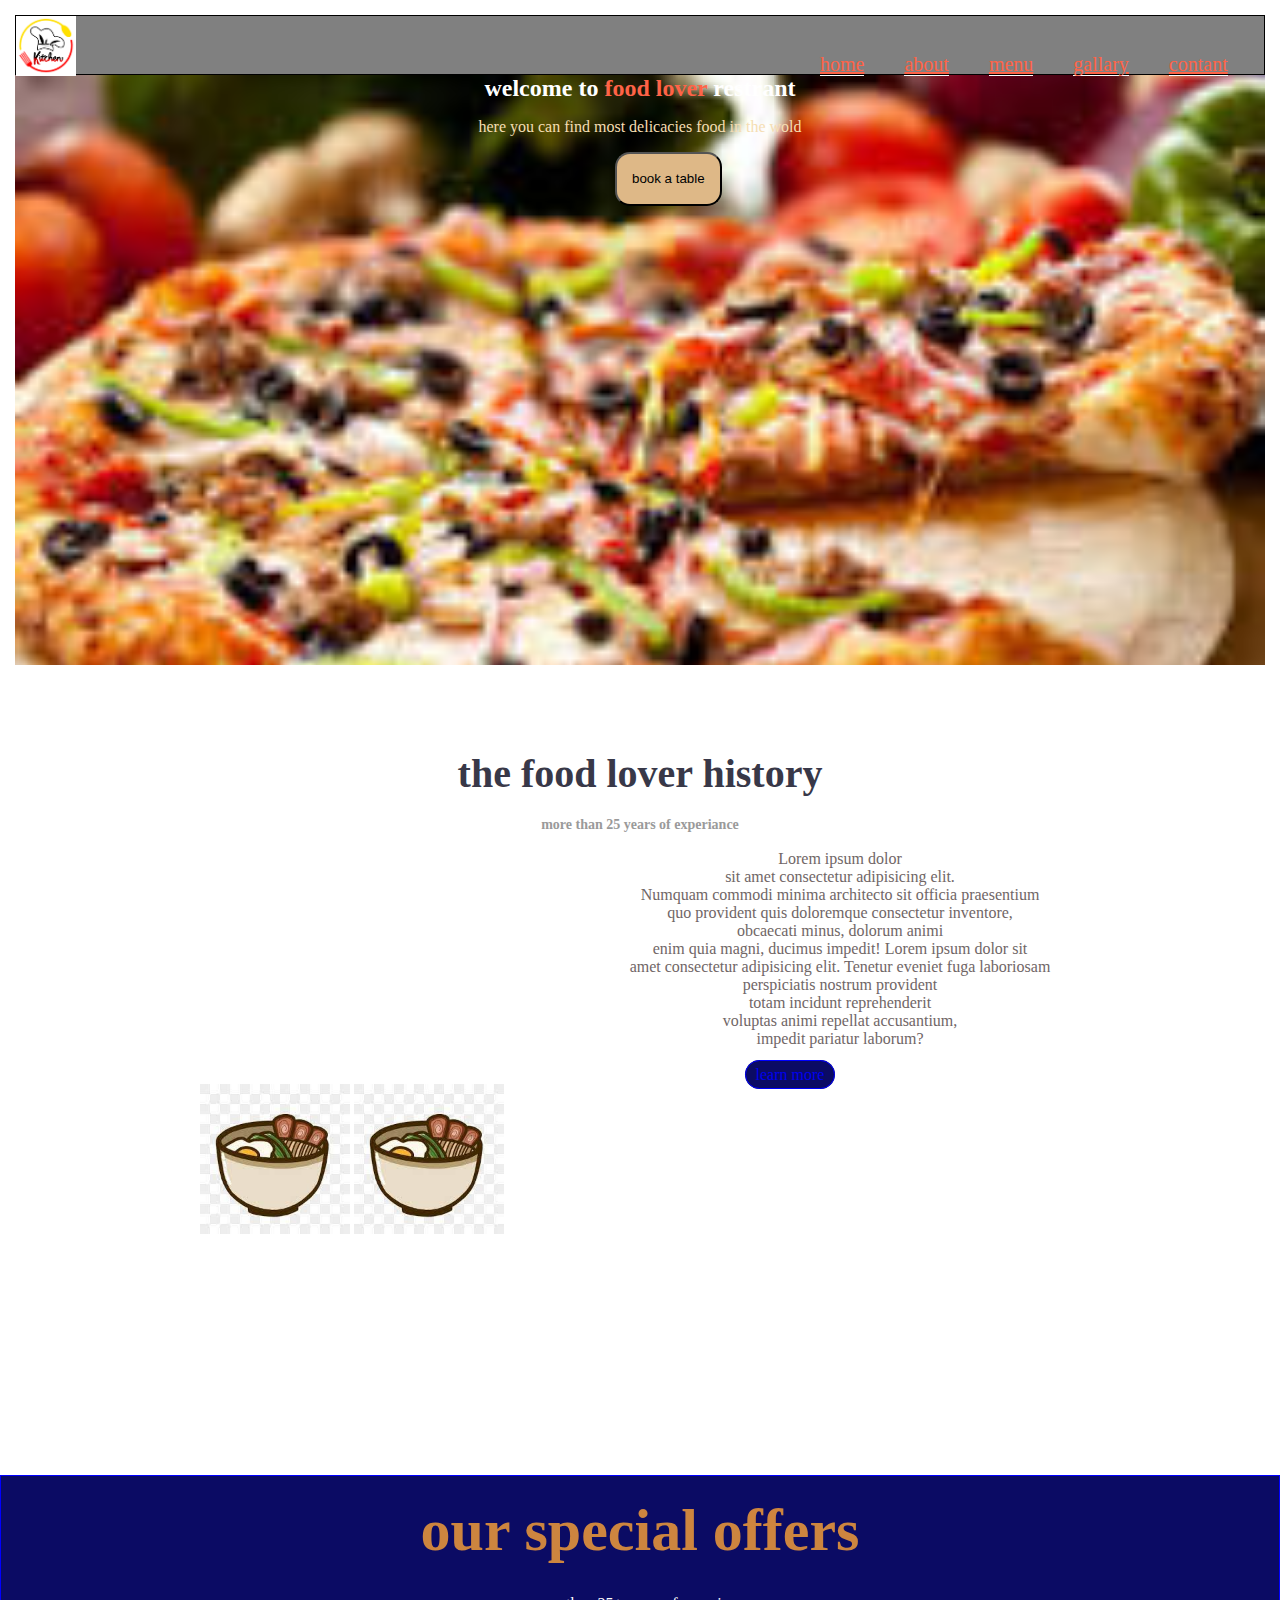
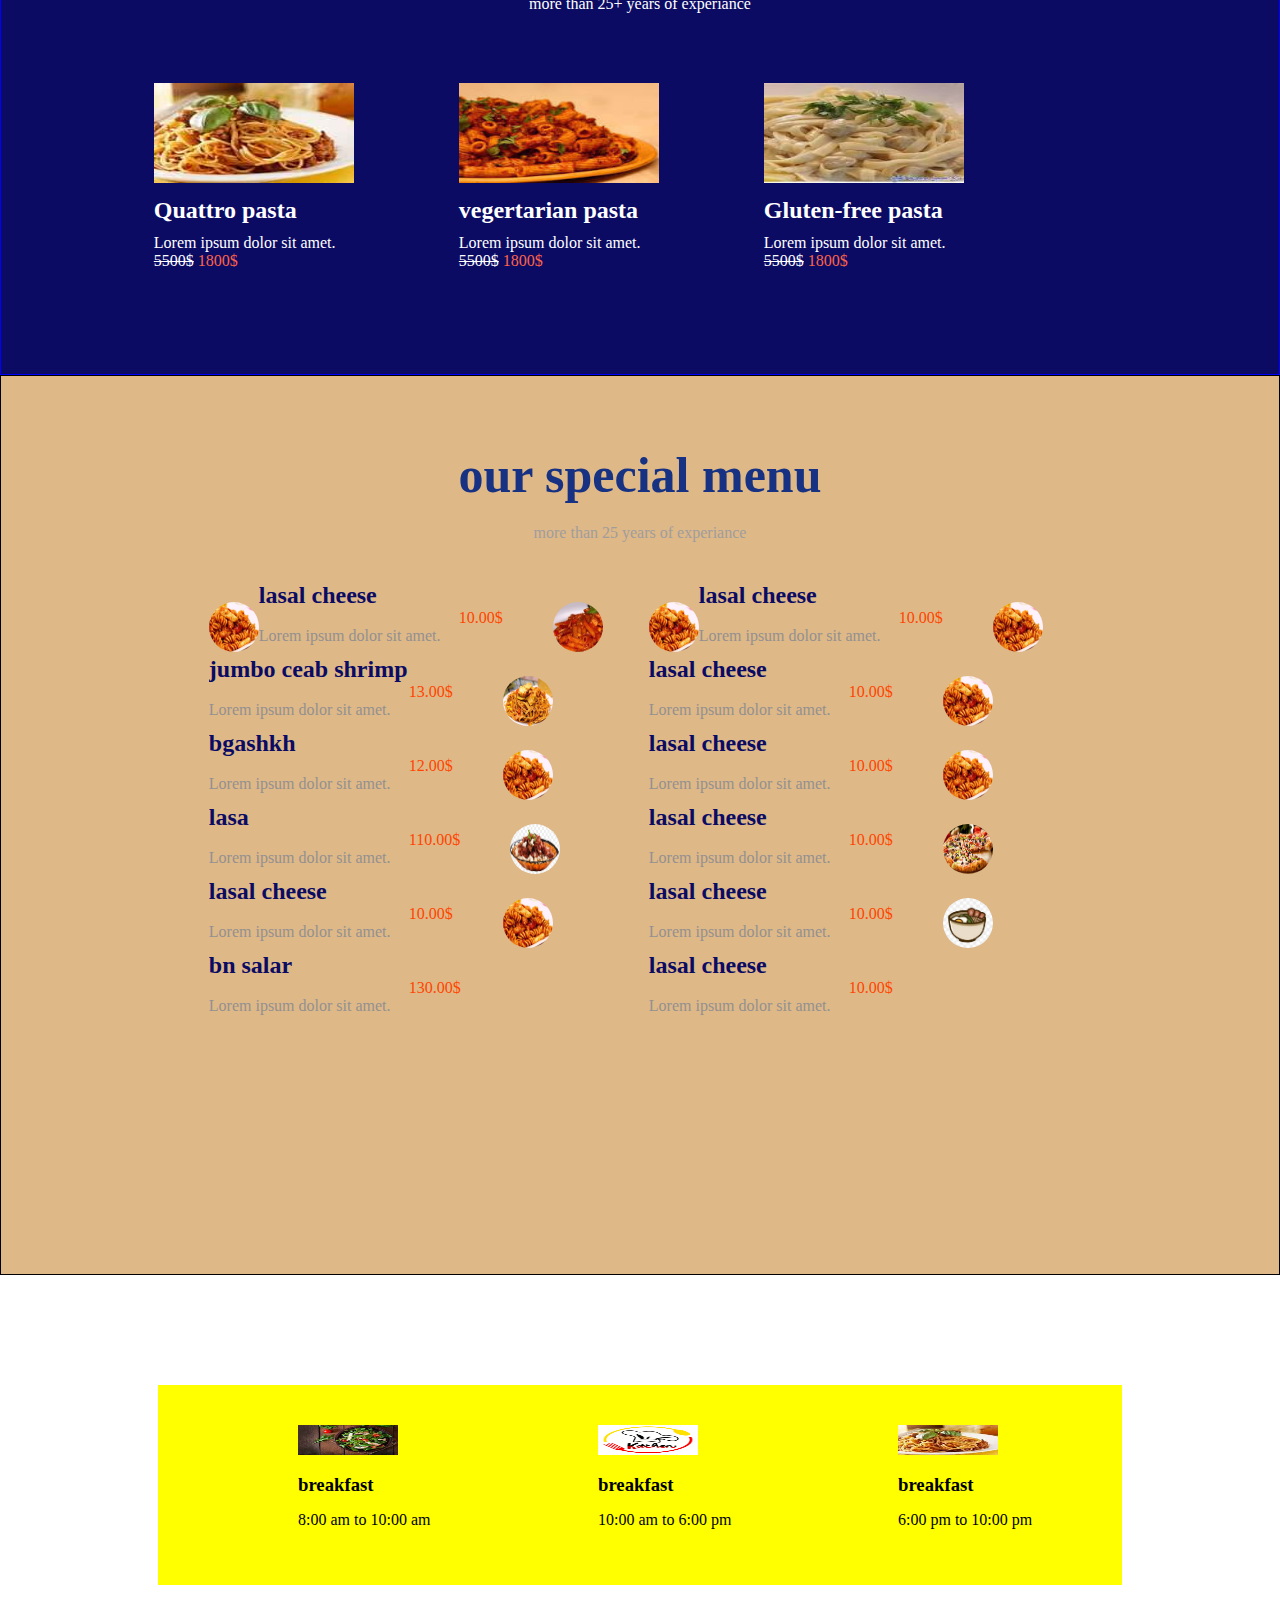
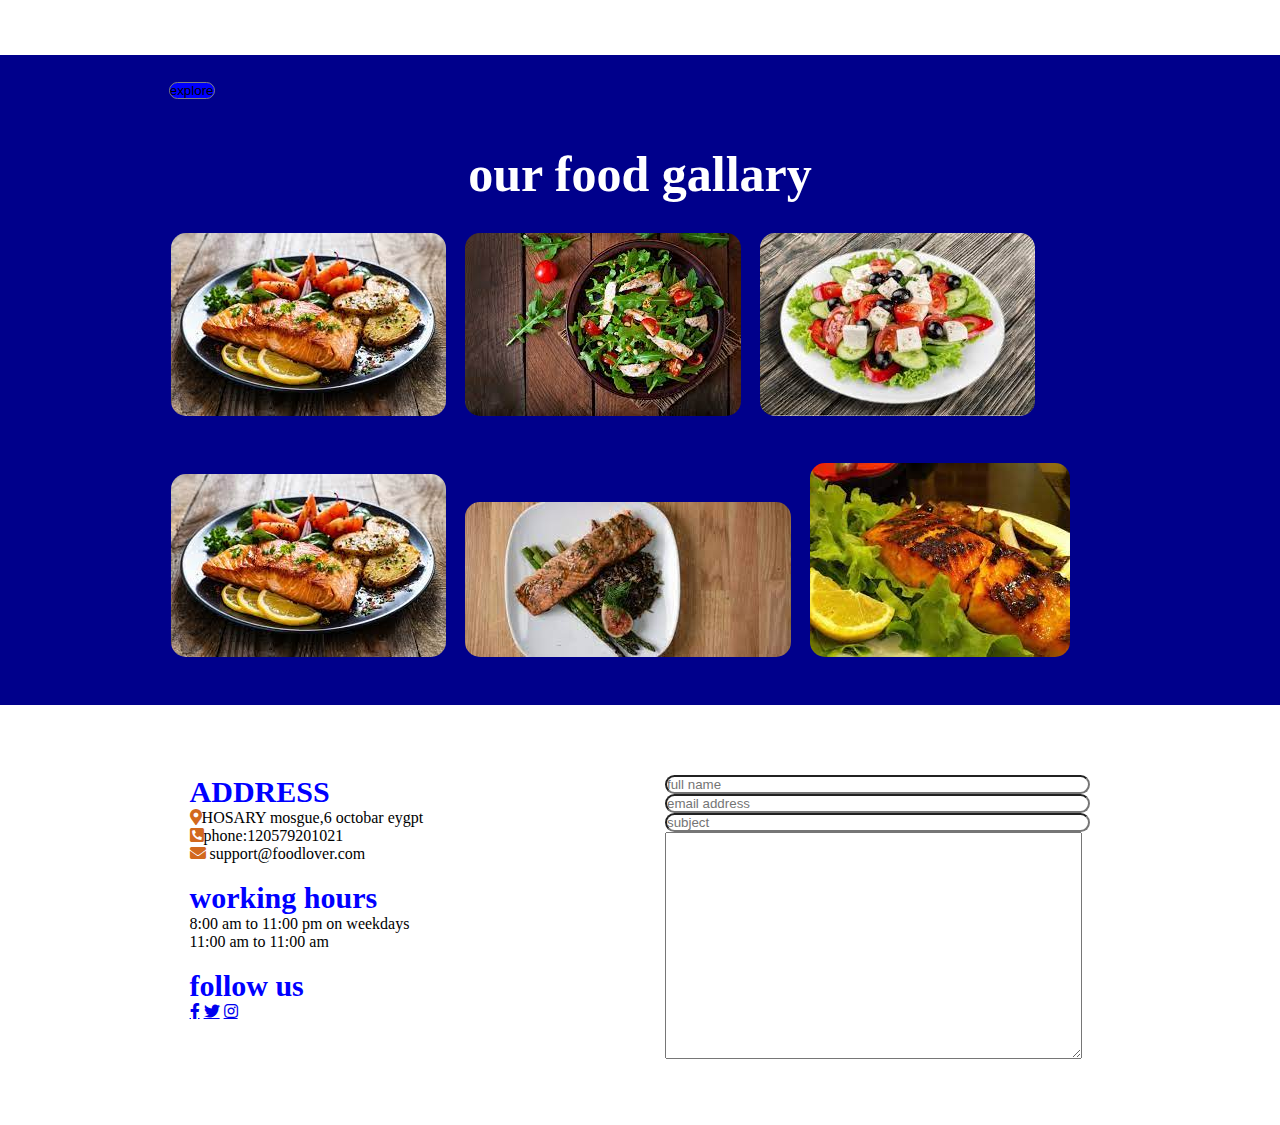
<file: index.html>
<!doctype html>
<html lang="en">
<head>
    <!doctype html>
    

    <title>food lover</title>
    <link rel="stylesheet" href="css/style.css">
    <link rel="stylesheet" href="css/all.css">
<meta charset="utf-8">
<!-- <meta http-equiv="x-uA-compatibl" content="ie=edge"> -->
<body>


    <div class="section1">

<div class="header-section1">
<img src="imag/لوجو.png" width="60px" height="60px">
<ul class="list">
    <li> <a  href="home"  >home</a>   </li>
    <li> <a  href="about"  >about</a>   </li>
    <li> <a  href="menu"  >menu</a>   </li>
    <li> <a  href="dallary"  >gallary</a>   </li>
    <li> <a  href="contant"  >contant</a>   </li>

</ul>
</div><!--//////header-section-->
<div class="info-section1">

<h2 class="h2-section1"> welcome to <span class="sc">food lover</span>   restrant  </h2>
<P class="pc">here you can find most delicacies food in the wold</P>
<button class="bt">book a table</button>
</div><!--/////info-section1-->

</div><!-----------////section-->


<!------------------------------/////////////////-->
<main>
<div class="about">
    <div class="contant">
<div class="title">
<h2>the food lover history</h2>
<p>more than 25 years of experiance</p>
</div><!--////// title-->
<div class="about-contant">
    <!-- <img src="imag/اكل5.jpg" width="50" height="50"> -->

<span>Lorem ipsum dolor <BR>sit amet consectetur adipisicing elit. <br>Numquam commodi minima
     architecto sit officia praesentium <BR>
        quo provident quis doloremque consectetur inventore,<br>
      obcaecati minus, dolorum animi  <br>enim quia magni, ducimus impedit!
</span>
<span>Lorem ipsum dolor sit <BR>amet consectetur adipisicing elit.
     Tenetur eveniet fuga laboriosam <BR>perspiciatis nostrum provident<BR>
      totam incidunt reprehenderit<BR>
      voluptas animi repellat accusantium,<BR> impedit pariatur laborum? <BR>
     <!-- <span class="sp" > Atque dolores ea ducimus expedita. </span>   -->
        </span>
        <br>
     <a href="#" class="btn-secondary">learn more</a>
       <div class="imgg">
 <img src="imag/اكل5.jpg" width="150" height="150">
 <!-- <img src="imag/اكل5.jpg" width="150" height="150"> -->
 <img src="imag/اكل5.jpg" width="150" height="150">

</div><!---//// imgg-->
      
</div> <!--/// about-contant-->


    </div><!---///// contant-->

</div><!---////// about-->
</main>
<div class="offer">
<div class="perant-offer">
<h2 class="h2-offer">our special offers</h2>
<p class="p-offer">more than 25+ years of experiance </p>
<div class="team-offer">
<img src="imag/مكرونه.jpg" width="200" height="100">
<h2 class="h2-team">Quattro pasta</h2>
<p class="p-team">Lorem ipsum dolor sit amet.</p>
<del>5500$</del> <span class="pp" >  1800$ </span>
</div> <!---//team-offer-->


<div class="team-offer">
<img src="imag/مكرونه2.jpg" width="200" height="100">
<h2 class="h2-team">vegertarian pasta</h2>
<p class="p-team">Lorem ipsum dolor sit amet.</p>
<del>5500$</del> <span class="pp" >  1800$ </span>
</div> <!---//team-offer-->


<div class="team-offer">
<img src="imag/مكرونه3.jpg" width="200" height="100">
<h2 class="h2-team">Gluten-free pasta</h2>
<p class="p-team">Lorem ipsum dolor sit amet.</p>
<del>5500$</del> <span class="pp" >  1800$ </span>
</div> <!---//team-offer-->
</div> <!----/////// perant-offer-->
</div> <!--///offer-->
<!----------////////////////////////////////////////////////////-->
<div class="menu">
<div class="perant-menu">
    <h2 class="h2-perant">our special menu</h2>
    <p class="p-perant">more than 25 years of experiance</p>
</p>
<div class="team-menu">
    <div class="overley-m">
<div class="img-over">
<img src="imag/1.jpg">
</div><!---///// img-->
<div class="inf-over">
<h2 class="span-img">lasal cheese</h2>    <span class="p-img">10.00$</span> <br>
<span class="ss-img">Lorem ipsum dolor sit amet.</span> 
</div><!---////// inf-->
</div> <!--///overley-->


<div class="overley-m">
    <div class="img-over">
    <img src="imag/2.jpg">
    </div><!---///// img-->
    <div class="inf-over">
    <h2 class="span-img">jumbo ceab shrimp </h2>    <span class="p-img">13.00$</span> <br>
    <span class="ss-img">Lorem ipsum dolor sit amet.</span> 
    </div><!---////// inf-->
    </div> <!--///overley-->

    <div class="overley-m">
        <div class="img-over">
        <img src="imag/3.jpg">
        </div><!---///// img-->
        <div class="inf-over">
        <h2 class="span-img">bgashkh </h2>    <span class="p-img">12.00$</span> <br>
        <span class="ss-img">Lorem ipsum dolor sit amet.</span> 
        </div><!---////// inf-->
        </div> <!--///overley-->



        <div class="overley-m">
            <div class="img-over">
            <img src="imag/1.jpg">
            </div><!---///// img-->
            <div class="inf-over">
            <h2 class="span-img">lasa</h2>    <span class="p-img">110.00$</span> <br>
            <span class="ss-img">Lorem ipsum dolor sit amet.</span> 
            </div><!---////// inf-->
            </div> <!--///overley-->


            <div class="overley-m">
                <div class="img-over">
                <img src="imag/اكل.jpg">
                </div><!---///// img-->
                <div class="inf-over">
                <h2 class="span-img">lasal cheese</h2>    <span class="p-img">10.00$</span> <br>
                <span class="ss-img">Lorem ipsum dolor sit amet.</span> 
                </div><!---////// inf-->
                </div> <!--///overley-->

                <div class="overley-m">
                    <div class="img-over">
                    <img src="imag/1.jpg">
                    </div><!---///// img-->
                    <div class="inf-over">
                    <h2 class="span-img">bn salar</h2>    <span class="p-img">130.00$</span> <br>
                    <span class="ss-img">Lorem ipsum dolor sit amet.</span> 
                    </div><!---////// inf-->
                    </div> <!--///overley-->
</div><!---/////////team-menu-->


<div class="team-menu">
    <div class="overley-m">
<div class="img-over">
<img src="imag/1.jpg">
</div><!---///// img-->
<div class="inf-over">
<h2 class="span-img">lasal cheese</h2>    <span class="p-img">10.00$</span> <br>
<span class="ss-img">Lorem ipsum dolor sit amet.</span> 
</div><!---////// inf-->

</div> <!--///overley-->

<div class="overley-m">
    <div class="img-over">
    <img src="imag/1.jpg">
    </div><!---///// img-->
    <div class="inf-over">
    <h2 class="span-img">lasal cheese</h2>    <span class="p-img">10.00$</span> <br>
    <span class="ss-img">Lorem ipsum dolor sit amet.</span> 
    </div><!---////// inf-->
    
    </div> <!--///overley-->
    

    
<div class="overley-m">
    <div class="img-over">
    <img src="imag/1.jpg">
    </div><!---///// img-->
    <div class="inf-over">
    <h2 class="span-img">lasal cheese</h2>    <span class="p-img">10.00$</span> <br>
    <span class="ss-img">Lorem ipsum dolor sit amet.</span> 
    </div><!---////// inf-->
    
    </div> <!--///overley-->
    
<div class="overley-m">
    <div class="img-over">
    <img src="imag/1.jpg">
    </div><!---///// img-->
    <div class="inf-over">
    <h2 class="span-img">lasal cheese</h2>    <span class="p-img">10.00$</span> <br>
    <span class="ss-img">Lorem ipsum dolor sit amet.</span> 
    </div><!---////// inf-->
    
    </div> <!--///overley-->
    
    <!-- </div>-//// team -->

    <div class="overley-m">
        <div class="img-over">
        <img src="imag/بيتزا.jpg">
        </div><!---///// img-->
        <div class="inf-over">
        <h2 class="span-img">lasal cheese</h2>    <span class="p-img">10.00$</span> <br>
        <span class="ss-img">Lorem ipsum dolor sit amet.</span> 
        </div><!---////// inf-->
        
        </div> <!--///overley-->
    
<div class="overley-m">
    <div class="img-over">
    <img src="imag/اكل5.jpg">
    </div><!---///// img-->
    <div class="inf-over">
    <h2 class="span-img">lasal cheese</h2>    <span class="p-img">10.00$</span> <br>
    <span class="ss-img">Lorem ipsum dolor sit amet.</span> 
    </div><!---////// inf-->
    
    </div> <!--///overley-->
</div><!---//// team-->
<!-- <button class="but">  explore full menu</button> -->
<button class="o">explore </button>

</div><!----///////perant-->
<!-- <input   class="bb" type="button" value="rxplore full menu"> -->

</div> <!-------/////// menu-->
<!----////////////////////////////////////////////////////////////////////////////-->
<div class="day">
    <div class="perant-day">

        <div class="team-day">
            
            <div class="img-day">
                <img src="imag/شش.jpg" width="100" height="30">
                <h3 class="h2-day">breakfast</h3>
                <p class="p-day">8:00 am to 10:00 am</p>
                </div> <!--///////////img-day-->

                <div class="img-day">
                    <img src="imag/لوجو.png" width="100" height="30">
                    <h3 class="h2-day">breakfast</h3>
                    <p class="p-day">10:00 am to 6:00 pm</p>
                    </div> <!--///////////img-day-->

<div class="img-day">
<img src="imag/مكرونه.jpg" width="100" height="30">
<h3 class="h2-day">breakfast</h3>
<p class="p-day">6:00 pm to 10:00 pm</p>
</div> <!--///////////img-day-->

        </div><!---//////team-day-->
        
    </div> <!---////perant-day-->
</div><!----////// day-->

<!---/////////////////////////////////////////////////////////////////-->

<div class="gallary">
<div class="perant-gallary">
    <H2 class="h2-gallary">our food gallary</H2>
<div class="team-gallary">
<img class="img-team"  src="imag/سمك7.jpg">
<img class="img-team"  src="imag/شش.jpg">
<img class="img-team"  src="imag/سمك.jpg">

</div> <!----////// team-gallary-->

<div class="team-gallary">
    <img class="img-team"  src="imag/سمك7.jpg">
    <img class="img-team"  src="imag/سمك2.jpg">
    <img class="img-team"  src="imag/سمك4.jpg">
    
    </div> <!----////// team-gallary-->

</div><!--//// perant-gallary-->
</div><!---////// gallary-->
<!------------------------/////////////////////////////////////////////-->
<div class="footer">
<div class="perant-footer">
<div class="team-footer">
    <div class="team-info">
        <div class="owne">
            <h2 class="h2-owne">ADDRESS</h2>
            <P><i class="fas fa-map-marker-alt"></i>HOSARY mosgue,6 octobar eygpt</P>
            <p><i class="fas fa-phone-square-alt"></i>phone:120579201021</p>
            <P><i class="fas fa-envelope"></i> support@foodlover.com</P>
        </div>
        <BR>

<div >
    <h2 class="h2-owne">working hours</h2>
    <P>8:00 am to 11:00 pm on weekdays</P>
    <P>11:00 am to 11:00 am </P>
</div>
<BR>
<div class="owne">
    <h2 class="h2-owne">follow us</h2>
    <a    href="#"<i class="fab fa-facebook-f"></i> </a>
        <a href="#"<i class="fab fa-twitter"></i> </a>
        <a href="#"<i class="fab fa-instagram"></i> </a>
</div>


    </div><!---////team-info-->
    <div class="forms">
        <form>
            <input class="a" type="text" placeholder="full name">
            <BR>
            <input class="a" type="email" placeholder="email address">
            <BR>
            <input class="a" type="text" placeholder="subject">
            <BR>
            <textarea     rows="15"  cols="50"   placeholder="massage">
    
            </textarea>
    
        </form>
    </div>
    
</div> <!---/////team-footer-->
</div><!---///// perant-footer-->
</div><!--////footer-->











</body>


































</html>
</file>
<file: css/style.css>
*{
    padding: 0;
    margin: 0;
    box-sizing: border-box;
    
}
.navbar img{
width: 80px;
}
.navbar{
    
    /* justify-content: space-between; */
    width: 100%;
    height: 60px;
    /* overflow: auto; */
    /* background-color: gray */

}
.nav{
    display: inline-block;
    /* justify-content: space-between; */
    margin-left: 500px;
}
.nav ul li{
    display: inline-block;
    margin-right: 30px;
    margin-top: -50px;
    
}
.nav ul li a{
    /* text-decoration: no?ne; */
    color: white;
    font-weight: 600;
}
.nav ul li a:hover{
    border-bottom: 2px solid red;
}
.contant{
    width: 100%;
    height: 75vh;
    justify-content: center;
    align-items: center;
    flex-direction: column;
    /* border: 1px solid red; */
    margin: auto;
    text-align: center;
    margin-top: 50px;

}
.contant p{
    margin: 20px 0px 40px;
    font-size: 20px;
}
.primary-text{
    color: orange;
}
    


.navbar img{
    margin-left: 100px;
}
header{
    background-image: url(../imag/بيتزا.jpg)  ;
    background-size: cover;
    position: relative;
}
.contant h1{
    color: white;
margin-top: 100px;
}
header::before{
    background-color: rgba(0, 0,0, 0.6);
    position: absolute;
    content: '';
    top: 0;
    left: 0;
    height: 100%;
    width: 100%;
}
header *{
    z-index: 10;
}
/* .btn{ */
    /* display: inline-block; */
    /* padding: 15px 30px; */
    /* border: none; */
    /* border-radius: 15px; */
}
.btn-primary{
    color: white;
    border: 1px solid white;
    border-radius: 15px;
    padding: 15px 30px;
    text-decoration: none;
}
.btn-primary:hover{
    background-color: orange;

}
/* ///////////////////////////////////// */
.section1{
    /* width: 100%; */
    height: 700px;
    /* border: 1px solid red; */
    padding: 15px;
    overflow: auto;
    
}
.header-section1{
    width: 100%;
    height: 60px;
    border: 1px solid black;
    background-color: gray;
    float: left;
}
.list{
    text-decoration: none;
    display: inline-block;
    margin-left: 700px;
    
}
.list li{
    display: inline-block;
    float: left;
    margin-left: 40px;
    font-size: 20px;
    
    
}
.list li a{
    
    color: tomato;
    font-weight: 600px;
border-bottom: 1px solid white;

}
.list li  a:hover{
border-bottom: 3px solid red;
color: blue;

}
.h2-section1{
    text-align: center;
    margin-top: 50px;
    color: white;
}
.sc{
    color: tomato;
}
.pc{
    text-align: center;
    line-height: 50px;
    color: wheat;
}
.bt{
    margin: auto;
    text-align: center;
    margin-left: 600px;
    line-height: 20px;
    padding: 15px 15px;
    border-radius: 15px;
    background-color: burlywood;
    
}
.bt:hover{
background-color: darkblue;
}
.info-section1{
    width: 100%;
    height: 600px;
    /* border: 1px solid violet; */
    margin: auto;
    margin-top: 50px;
    background-image: url(../imag/بيتزا.jpg);
    background-size: cover;
}
/* //////////////////////////////// */
.abuot{
    width: 100%;
    height: 700px;
    /* border: 1px solid red; */
    overflow: auto;
}
.cotant{
    width: 90%;
    height: 500Px;
    border: 1px solid rgb(100, 50, 50);
    padding: 50px 0;
    float: left;
}
.title{
    width: 60%;
    height: 100px;
    margin: auto;
    /* border: 1px solid red; */
    /* overflow: auto; */
}
.about-contant{
    width: 100%;
    height: 400px;
    /* border: 1px solid red; */
    margin: auto;
    float: left;
    text-align: 600 right;
    /* overflow: auto; */
    margin-left: 200px;
    
}
.title h2{
    font-size: 40px;
    color: #383848;
    margin-bottom: 20px;
}
.title p{
    font-size: 14px;
    color: #9a9a9a;
    font-weight: 600;
}
.imgg{
    float: left;
    margin-right: 900px;
    
}
.sp{
    text-align: center;
    margin-right:170px ;

}
.about-contant  span{
    color: #706666;
    font-weight: 700px;
    /* line-height: 106; */

}
.btn-secondary{
    margin: auto;
    margin-top: 500px;
    margin-right: 100px;
    border: 1px solid blue;
    padding: 5px 10px;
    border-radius: 15px;
    text-decoration: none;
    margin-top: 600px;
    margin-bottom: -100px;
    background-color: rgb(11, 11, 100);
}
.btn-secondary:hover{
    background-color: chocolate;
}

.offer{
    width: 100%;
    height: 500px;
    border: 1px solid blue;
    margin-top: 50px;
}
.perant-offer{
    width: 80%;
    height: 500px;
    /* border: 1px solid rgb(112, 34, 6); */
    margin: auto;
    margin-top: 20px;
}

.h2-offer{
    text-align: center;
    color: peru;
    margin-top: px;
    font-size: 60px;
}
.offer{
    background-color: rgb(11, 11, 100);
}
.p-offer{
    text-align: center;
    color: white;
    margin-top: 30px;
}
.team-offer{
    width: 300px;
    height: 300px;
    /* border: 1px solid red; */
    padding: 20px;
    margin-top: 50px;
    float: left;
    margin-left: 5px;
}
.h2-team{
    color: #ffff;
    margin-top: 10px;
}
.p-team{
    color: #ffff;
    margin-top: 10px;
}

del{
    color: #ffff;
    margin-top: 100px;
}
.pp{
    color: tomato;
}
/* ///////////////////////////////////////////////////////////////// */
.menu{
    width: 100%;
    height: 900px;
    border: 1px solid black;
    background-color: burlywood;
    padding: 50px;
}
.perant-menu{
    width: 80%;
    height: 700px;
    /* border: 1px solid red; */
    margin: auto;
    margin-top: 20px;
}
.h2-perant{
    text-align: center
    ;
    color: rgb(23, 50, 131);
    font-size: 50px;
}
.p-perant{
    text-align: center;
    color: rgb(161, 157, 157);
    margin-top: 20px;
}
.team-menu{
    width: 
    400px;
    height: 500px;
    /* border: 1px solid red; */
    overflow: auto;
    /* margin-left: 10px; */
    float: left;
    margin-left: 40px;
    margin-top: 40px;
}
.img-over img{
    width: 50px;
    height: 50px;
    border-radius: 50%;
    background-size: cover;
}
.span-img{
    color: rgb(11, 11, 100);
    /* margin-top: -5px; */
    /* margin-bottom: 200px; */
    
}
.ss-img{
    color: rgb(148, 144, 144);
}
.p-img{
    color: orangered;
    margin-left: 200px;
}
.img-over{float: left; 
margin-top: 20px; }
.inf-over{float: left; margin-right: 50px;}
/* .overley{ */
    /* margin-top: 50px; */
}
/* .inf-over{ */
    width: 200px;
    height: 200px;
    border: 1px solid rgb(16, 16, 20);
}
.bb{
    border: 1px solid red;
    background-color: blue;
}
/* ///////////////////////////////////////////////////////////////////////////////// */
.day{
    width: 100%;
    height: 350px;
    /* border: 1px solid red; */
}
.perant-day{
    width: 80%;
    height: 300px;
    /* border: 1px solid black; */
    margin: auto;
    margin-top: 30px;
    padding: 30px;
}
.team-day{
    width: 100%;
    height: 200px;
    /* border: 1px solid red; */
    margin-top: 50px;
    padding: 20px;
    background-color: yellow;
}
.img-day{
    width: 200px;
    height: 150px;
    /* border: 1px solid black; */
    margin-left: 100px;
    padding: 20px;
    float: left;
    /* border-radius: 10px; */
}
.h2-day{
    margin-top: 15px;
}
.p-day{
    margin-top: 15px;
}
.o{
    background-color: blue;
    margin-top: 600px;
    margin-right: 70px;
    border: 1px solid gray;
    border-radius: 15px;
}
/* /////////////////////////////////////////////////////////// */
.gallary{
    width: 100%;
    height: 650px;
    /* border: 1px solid red ; */
    padding: 15px;
    background-color: darkblue;
}
.perant-gallary{
    width: 90%;
    height: 550px;
    /* border: 1px solid black; */
    margin: auto;
    padding: 25px;
    margin-top: 50px;
}
.team-gallary{
    width: 90%;
    height: 200px;
    /* border: 1px solid red; */
    margin: auto;
    margin-top: 30px;

}
.h2-gallary{
    text-align: center;
    font-size: 50px;
    color: white;
}
.img-team{
    margin-left: 15px;
    border-radius: 15px;
}
/* ///////////////////////////////////////////////////////////////////////////////////// */
.footer{
    width: 100%;
    height: 400px;
    /* border: 1px solid red; */
}
.perant-footer{
    width: 90%;
    height: 400px;
    /* border: 1px solid black; */
    margin: auto;
    padding: 20px;
}
.team-footer{
    width: 90%;
    height: 400px;
    /* border: 1px solid red; */
    margin: auto;
    overflow: auto;
    display: flex;
    justify-content: space-evenly;
    padding: 50px;
}
.team-info{
    float: left;
    width: 50%;
}
.forms{
    float: left;
    margin-bottom: 200px;
    margin-left: 50px;
    display: inline-block;
    width: 50%;
    
    
}
/* .team-footer{ */
    overflow: auto;
}
.form input a{
    display: inline-block;
    display: block;
    background-color: aqua ;
}
.h2-owne{
    color: blue;
    font-size: 30px;
}
.owne p i{
    color: chocolate;
}
.forms input textarea{
display: block;
width: 100%;
}
.forms input{
    /* border: 1px solid rgb(15, 15, 75); */
    border-radius: 10px;
    width: 100%;
}
</file>
